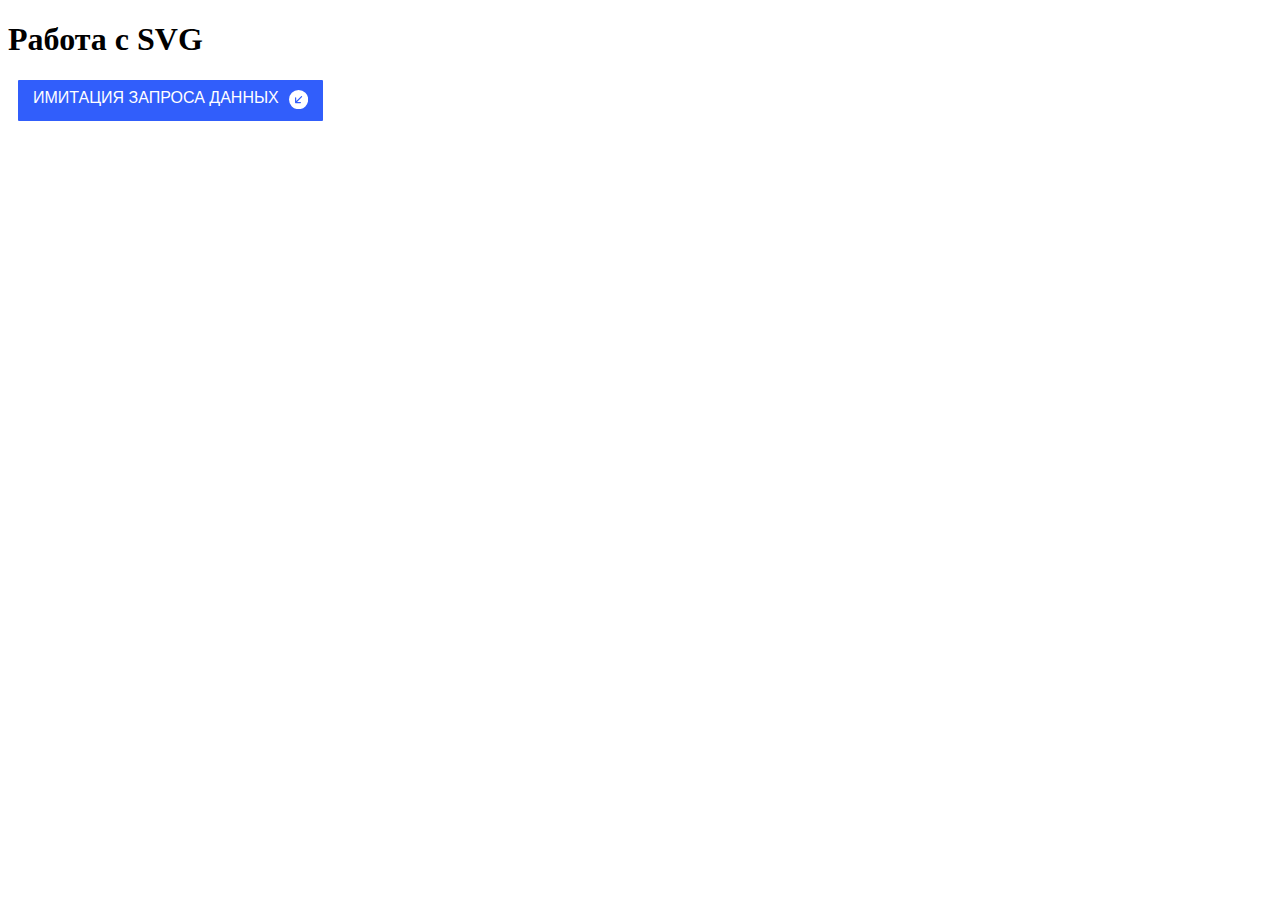
<file: c6.3_SVG/index.html>
<!DOCTYPE html>
<html lang="ru">
  <head>
    <meta charset="utf-8">
    <meta name="viewport" content="width=device-width, initial-scale=1, shrink-to-fit=no">
    <title>SVG</title>
    <link rel="stylesheet" href="./style.css">
  </head>
  <body>
    <h1>Работа с SVG</h1>

    <button class="btn j-btn-test">
      <div class="btn_text">Имитация запроса данных</div>
      
      <div class="j-icon1">
        <svg width="1.2em" height="1.2em" viewBox="0 0 16 16" class="bi bi-arrow-down-left-circle-fill" fill="currentColor" xmlns="http://www.w3.org/2000/svg">
          <path fill-rule="evenodd" d="M16 8A8 8 0 1 1 0 8a8 8 0 0 1 16 0zm-5.879-2.828a.5.5 0 1 1 .707.707L6.732 9.975H9.5a.5.5 0 1 1 0 1H5.525a.5.5 0 0 1-.5-.5V6.5a.5.5 0 1 1 1 0v2.768l4.096-4.096z"/>
        </svg>
      </div>

      <div class="icon_hide j-icon2">
        <svg width="1.2em" height="1.2em" viewBox="0 0 16 16" class="bi bi-arrow-down-left-circle" fill="currentColor" xmlns="http://www.w3.org/2000/svg">
          <path fill-rule="evenodd" d="M8 15A7 7 0 1 0 8 1a7 7 0 0 0 0 14zm0 1A8 8 0 1 0 8 0a8 8 0 0 0 0 16z"/>
          <path fill-rule="evenodd" d="M10.828 5.172a.5.5 0 0 0-.707 0L6.025 9.268V6.5a.5.5 0 0 0-1 0v3.975a.5.5 0 0 0 .5.5H9.5a.5.5 0 0 0 0-1H6.732l4.096-4.096a.5.5 0 0 0 0-.707z"/>
        </svg>
    </div>
    
    </button>
   
    <script src="./script.js"></script>
  </body>
</html>
</file>
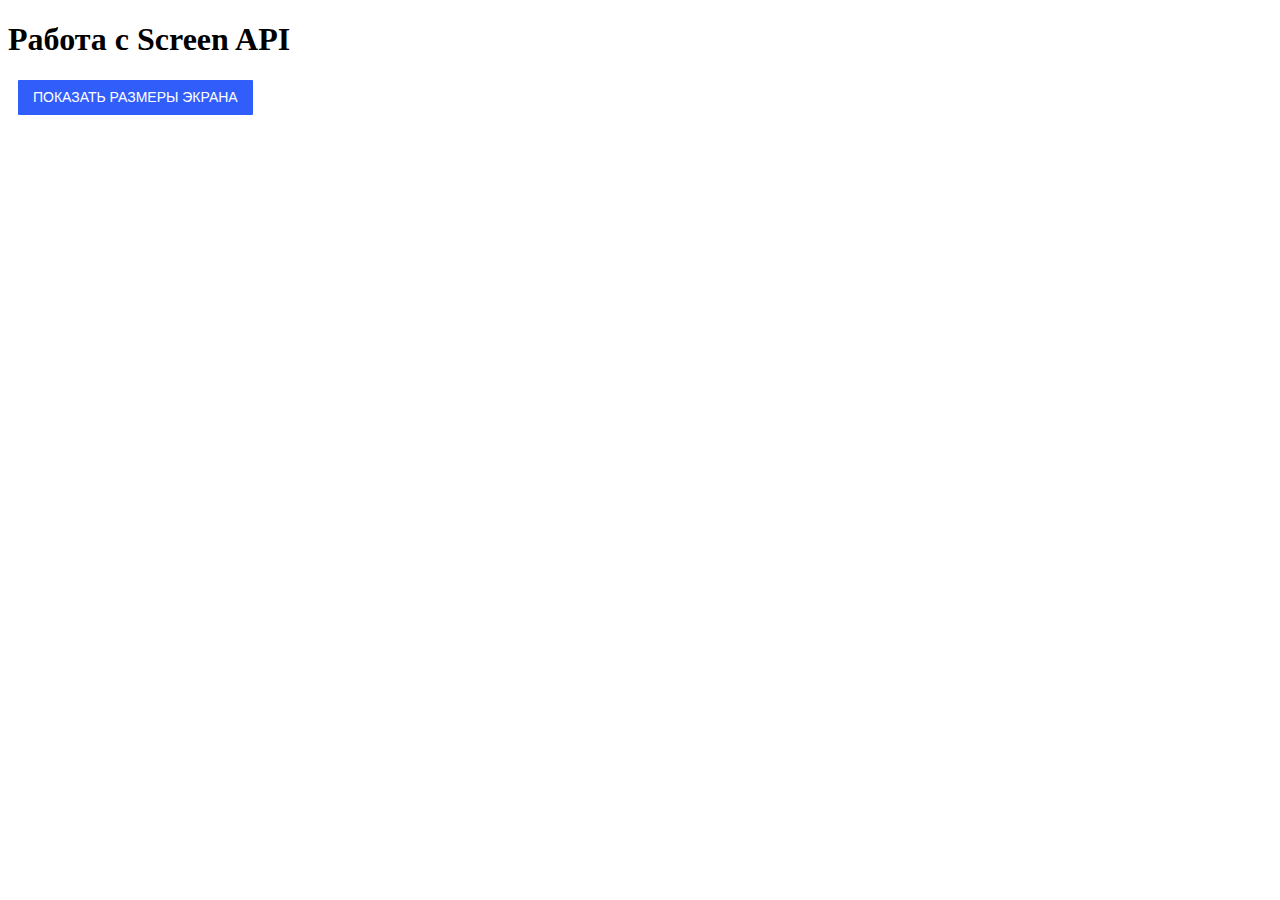
<file: с6.5_screen/index.html>
<!DOCTYPE html>
<html lang="ru">
  <head>
    <meta charset="utf-8">
    <meta name="viewport" content="width=device-width, initial-scale=1, shrink-to-fit=no">
    <title>screen</title>
    <link rel="stylesheet" href="./style.css">
  </head>
  <body>
    <h1>Работа с Screen API</h1>

    <button class="btn j-btn-test">Показать размеры экрана</button>
   
    <script src="./script.js"></script>
  </body>
</html>
</file>
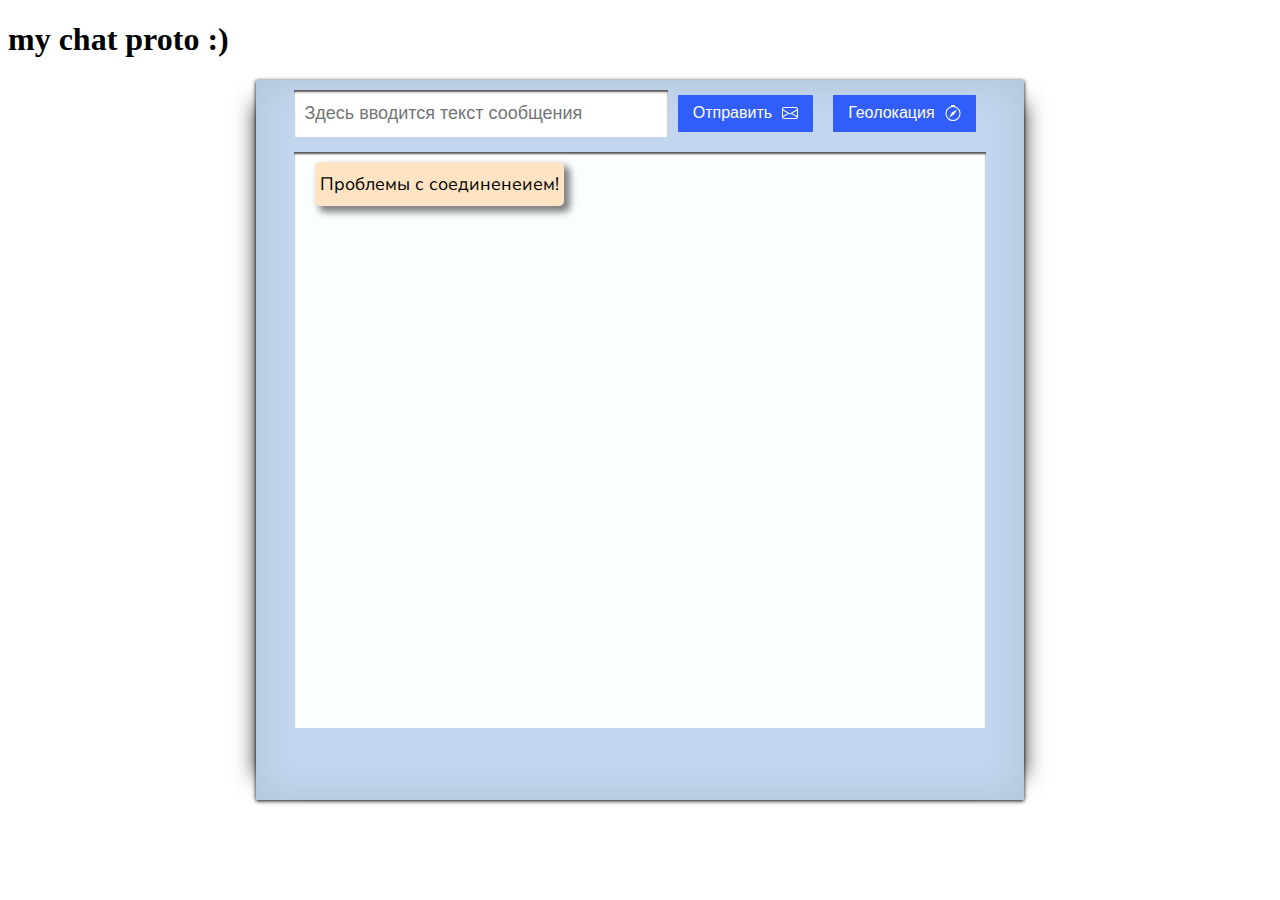
<file: с6.6_chat/index.html>
<!DOCTYPE html>
<html lang="ru">
  <head>
    <meta charset="utf-8">
    <meta name="viewport" content="width=device-width, initial-scale=1, shrink-to-fit=no">
    <title>chat</title>
    <link rel="stylesheet" href="./style.css">
    <link href="https://fonts.googleapis.com/css2?family=Nunito+Sans&family=Raleway:wght@200;300;400&display=swap" rel="stylesheet">
  </head>
  <body>
    <h1>my chat proto :)</h1>
    
    <div class="main-area">
      
      <div class="writing-area">
        <!--Поле для ввода сообщения-->
        <input class="message j-message" type="text" placeholder="Здесь вводится текст сообщения">
        
        <!--Кнопка отправки сообщения-->
        <button class="btn j-btn-send">
          <div class="btn_text">Отправить</div>

          <svg width="1em" height="1em" viewBox="0 0 16 16" class="bi bi-envelope" fill="currentColor" xmlns="http://www.w3.org/2000/svg">
            <path fill-rule="evenodd" d="M0 4a2 2 0 0 1 2-2h12a2 2 0 0 1 2 2v8a2 2 0 0 1-2 2H2a2 2 0 0 1-2-2V4zm2-1a1 1 0 0 0-1 1v.217l7 4.2 7-4.2V4a1 1 0 0 0-1-1H2zm13 2.383l-4.758 2.855L15 11.114v-5.73zm-.034 6.878L9.271 8.82 8 9.583 6.728 8.82l-5.694 3.44A1 1 0 0 0 2 13h12a1 1 0 0 0 .966-.739zM1 11.114l4.758-2.876L1 5.383v5.73z"/>
          </svg>
        </button>

        <!--Кнопка получения данных геолокации-->
        <button class="btn j-btn-geo">
          <div class="btn_text">Геолокация</div>

          <svg width="1em" height="1.0625em" viewBox="0 0 16 17" class="bi bi-compass" fill="currentColor" xmlns="http://www.w3.org/2000/svg">
            <path fill-rule="evenodd" d="M8 16.016a7.5 7.5 0 0 0 1.962-14.74A1 1 0 0 0 9 0H7a1 1 0 0 0-.962 1.276A7.5 7.5 0 0 0 8 16.016zm6.5-7.5a6.5 6.5 0 1 1-13 0 6.5 6.5 0 0 1 13 0z"/>
            <path d="M6.94 7.44l4.95-2.83-2.83 4.95-4.949 2.83 2.828-4.95z"/>
          </svg>
        </button>
      </div>

      <!--Область для отображения отправленных и полученных сообщений-->
      <div class="reading-area j-reading-area"></div>

    </div>
   
    <script src="./script.js"></script>
  </body>
</html>
</file>
<file: c6.3_SVG/style.css>
.btn {
  padding: 0;
  background-color: transparent;
  border: none;
  outline: none;
  -webkit-tap-highlight-color: transparent;
  box-shadow: none;
  cursor: pointer;
  
  display: flex;
  margin: 5px 10px;
  padding: 10px 15px;
  border-radius: 1px;
  font-size: 16px;
  line-height: 15px;
  text-transform: uppercase;
  color: white;
  background: #315efb;
  transition: 0.3s;
}

.btn:hover {
  box-shadow: 0px 2px 8px 2px rgba(141,150,178,.3);
  transform: scale(1.05);
}

.btn_text {
  margin-right: 10px;
}

.icon_hide {
  display: none;
}
</file>
<file: с6.5_screen/style.css>
.btn {
  padding: 0;
  background-color: transparent;
  border: none;
  outline: none;
  -webkit-tap-highlight-color: transparent;
  box-shadow: none;
  cursor: pointer;
  
  display: flex;
  margin: 5px 10px;
  padding: 10px 15px;
  border-radius: 1px;
  font-size: 14px;
  line-height: 15px;
  text-transform: uppercase;
  color: white;
  background: #315efb;
  transition: 0.3s;
}

.btn:hover {
  box-shadow: 0px 2px 8px 2px rgba(141,150,178,.3);
  transform: scale(1.05);
}

.btn_text {
  margin-right: 10px;
}
</file>
<file: с6.6_chat/style.css>
.main-area {
  margin: auto;
  width: 60vw;
  height: 80vh;
  background-color: #c2d7ef;
  box-shadow: 0 1px 4px rgba(0, 0, 0, 1),
    -23px 0 20px -23px rgba(0, 0, 0, .8),
    23px 0 20px -23px rgba(0, 0, 0, .8),
    0 0 40px rgba(0, 0, 0, .1) inset;
}

.writing-area {
  display: flex;
  margin: auto;
  padding-top: 10px;
  width: 90%;
}

.message {
  width: 70%;
  border: none;
  padding-left: 10px;
  box-shadow: 0 2px 2px #575555 inset;
  font-size: 18px;
}

.btn {
  padding: 0;
  background-color: transparent;
  border: none;
  outline: none;
  -webkit-tap-highlight-color: transparent;
  box-shadow: none;
  cursor: pointer;
  
  display: flex;
  margin: 5px 10px;
  padding: 10px 15px;
  border-radius: 1px;
  font-size: 16px;
  line-height: 15px;
  color: white;
  background: #315efb;
  transition: 0.3s;
}

.btn:hover {
  box-shadow: 0px 2px 8px 2px rgba(141,150,178,.3);
  transform: scale(1.05);
}

.btn_text {
  margin-right: 10px;
}

.reading-area {
  margin: 15px auto;
  width: 90%;
  height: 80%;
  overflow-y: auto;
  box-shadow: 0 2px 2px #575555 inset;
  background-color: #fafeff;
}

.outgoing, .incoming {
  display: inline-block;
  margin-top: 10px;
  padding: 10px 5px 10px 5px;
  border-radius: 5px;
  box-shadow: 5px 5px 7px 1px rgba(0, 0, 0, .5);
  max-width: 40%;
  font-family: 'Nunito Sans', sans-serif;
  font-size: 18px;
  word-break: break-all;
}

.outgoing {
  margin-left: 57%;
  margin-right: 3%;
  background-color: #bbf7b5;
}

.incoming {
  margin-left: 3%;
  background-color: bisque;
}
</file>
